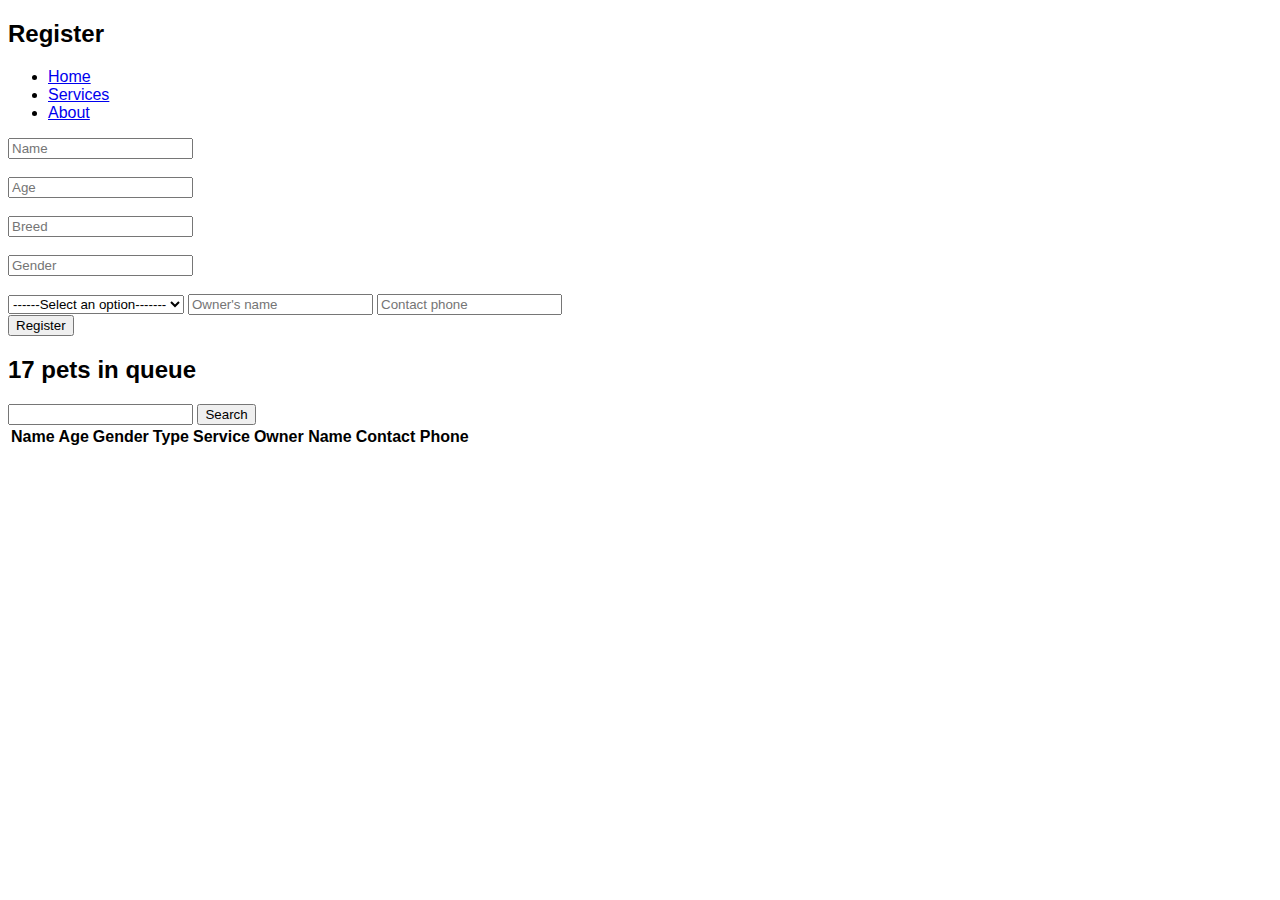
<file: register/index.html>
<!DOCTYPE html>
<html lang="en">
<head>
    <meta charset="UTF-8">
    <meta http-equiv="X-UA-Compatible" content="IE=edge">
    <meta name="viewport" content="width=device-width, initial-scale=1.0">
    <title>Document</title>
    <link rel="stylesheet" href="style.css">
</head>
<body>
    <h2>Register</h2>
    <h2></h2>


    <ul>
        <li><a href="index.html">Home</a></li>
        <li><a href="services.html">Services</a></li>
        <li><a href="about.html">About</a></li>
      </ul>
<div id="information">
<div class="form">


<form action="#">
    <input type="text" name="petName" id="petName" placeholder="Name"><br><br>
    <input type="number" name="petAge" id="petAge" placeholder="Age">
    <br><br>
    <input type="text" name="petBreed" id="petBreed" placeholder="Breed">
    <br><br>
    <input type="text" name="petGender" id="petGender" placeholder="Gender">
    <br><br>
    <select name="petService" id="petService"><br><br><br>
        <option value="" selected disabled>------Select an option-------</option><br>
        <option value="Hair cut">Hair cut</option><br>
        <option value="Nails cut">Nails cut</option><br>
        <option value="Shower">Shower</option><br>
        <option value="Full Service">Full Service</option><br>
    </select>
    <input type="text" name="ownerName" id="ownerName" placeholder="Owner's name">
    <input type="tel" name="contactPhone" id="contactPhone" placeholder="Contact phone">
    </form>

    <button class="btn btn-warning">Register</button>

<div id="bird">

<h2>17 pets in queue</h2>

<script src="register.js"></script>
</body>
</html>

<div id="pets">


</div>

<input type="text" name="search" id="search">
<button id="search-btn">Search</button>
<table class="table">
<thead>
    <th>Name</th>
    <th>Age</th>
    <th>Gender</th>
    <th>Type</th>
    <th>Service</th>
    <th>Owner Name</th>
    <th>Contact Phone</th>
</thead>
    <tbody id="pet-table">


    </tbody>
</table>
</file>
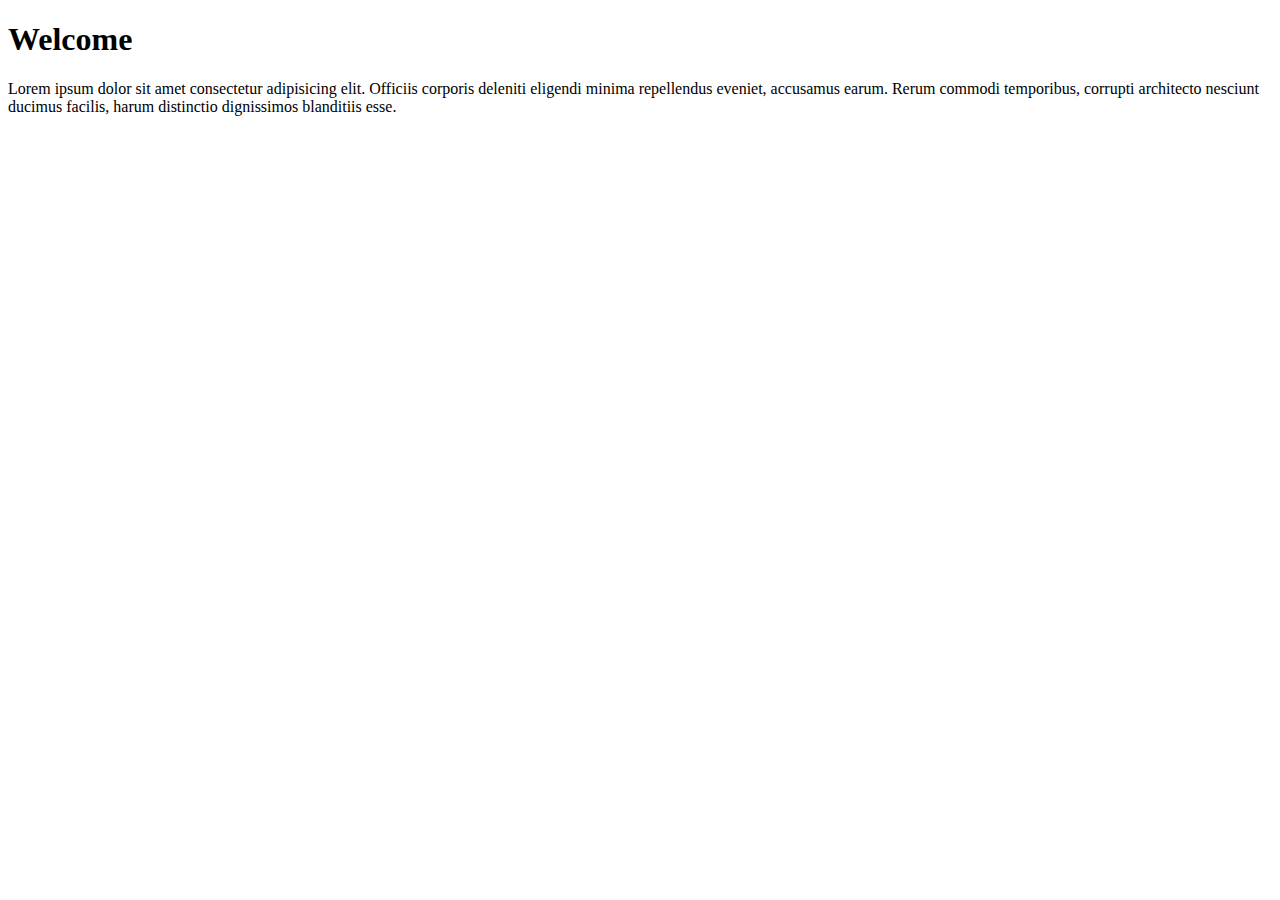
<file: register/about.html>
<!DOCTYPE html>
<html lang="en">
<head>
    <meta charset="UTF-8">
    <meta http-equiv="X-UA-Compatible" content="IE=edge">
    <meta name="viewport" content="width=device-width, initial-scale=1.0">
    <title>Document</title>
</head>
<body>
    <h1>Welcome</h1>
    <p>Lorem ipsum dolor sit amet consectetur adipisicing elit. Officiis corporis deleniti eligendi minima repellendus eveniet, accusamus earum. Rerum commodi temporibus, corrupti architecto nesciunt ducimus facilis, harum distinctio dignissimos blanditiis esse.</p>
</body>
</html>
</file>
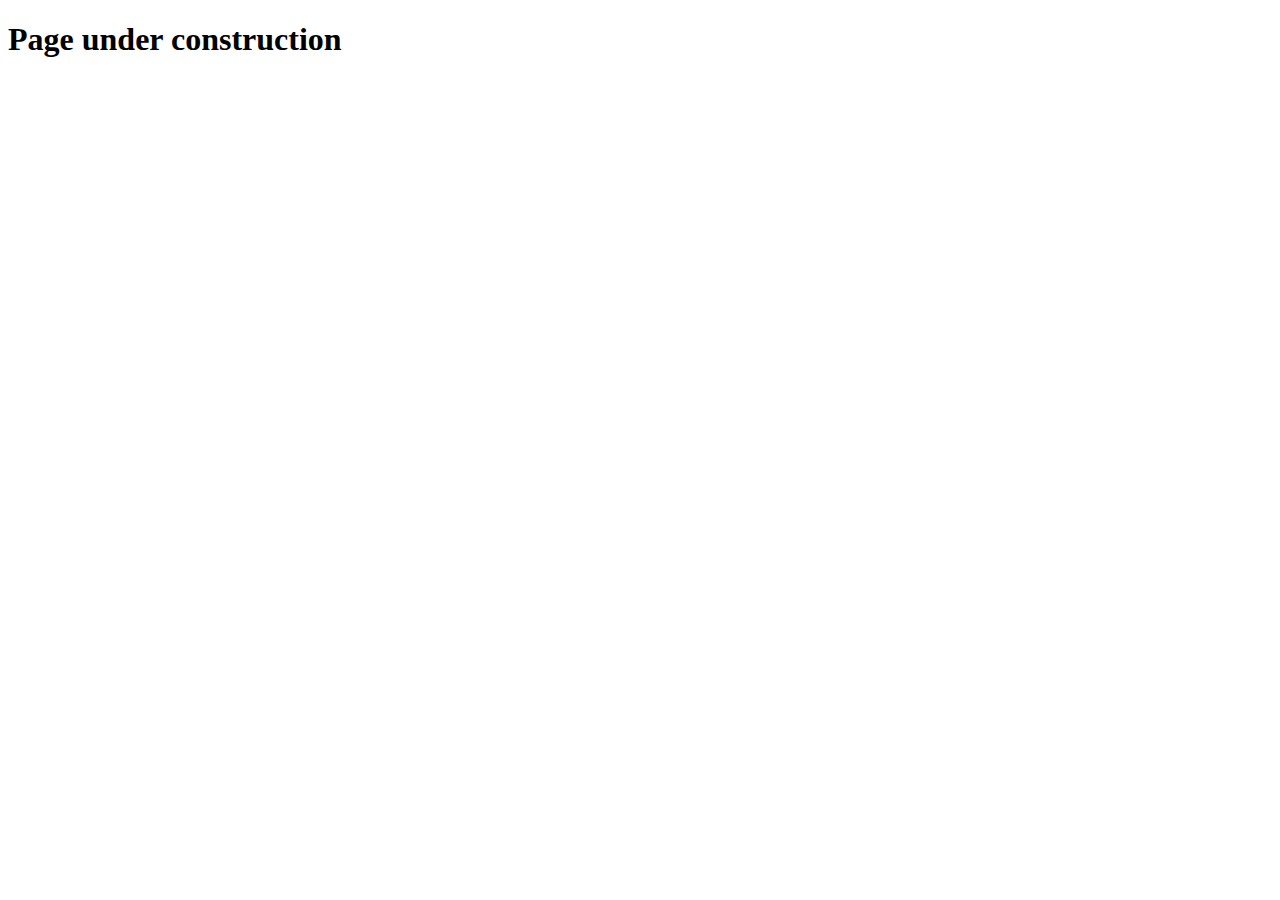
<file: register/services.html>
<!DOCTYPE html>
<html lang="en">
<head>
    <meta charset="UTF-8">
    <meta http-equiv="X-UA-Compatible" content="IE=edge">
    <meta name="viewport" content="width=device-width, initial-scale=1.0">
    <title>Document</title>
</head>
<body>
    <h1>
    Page under construction
</h1>
</body>
</html>
</file>
<file: register/style.css>
#pets{
    display:grid;
    grid-template-columns: repeat(3,1fr);
    column-gap:1rem;
}
.pet{
    border:1px solid black;
    background: #ececec;
}

.pet h3 button{
    border:none;
}

.pet h3 button:hover{
    transform:scale(1.1);
}
.pet-name{
    display:flex;
    justify-content:space-around;
}

.inactive{
    display:none;
}

h2{
    font-family: Verdana, Geneva, Tahoma, sans-serif;
}

body{
    font-family: Verdana, Geneva, Tahoma, sans-serif;
}

form{
    font-family: Verdana;

}
</file>
